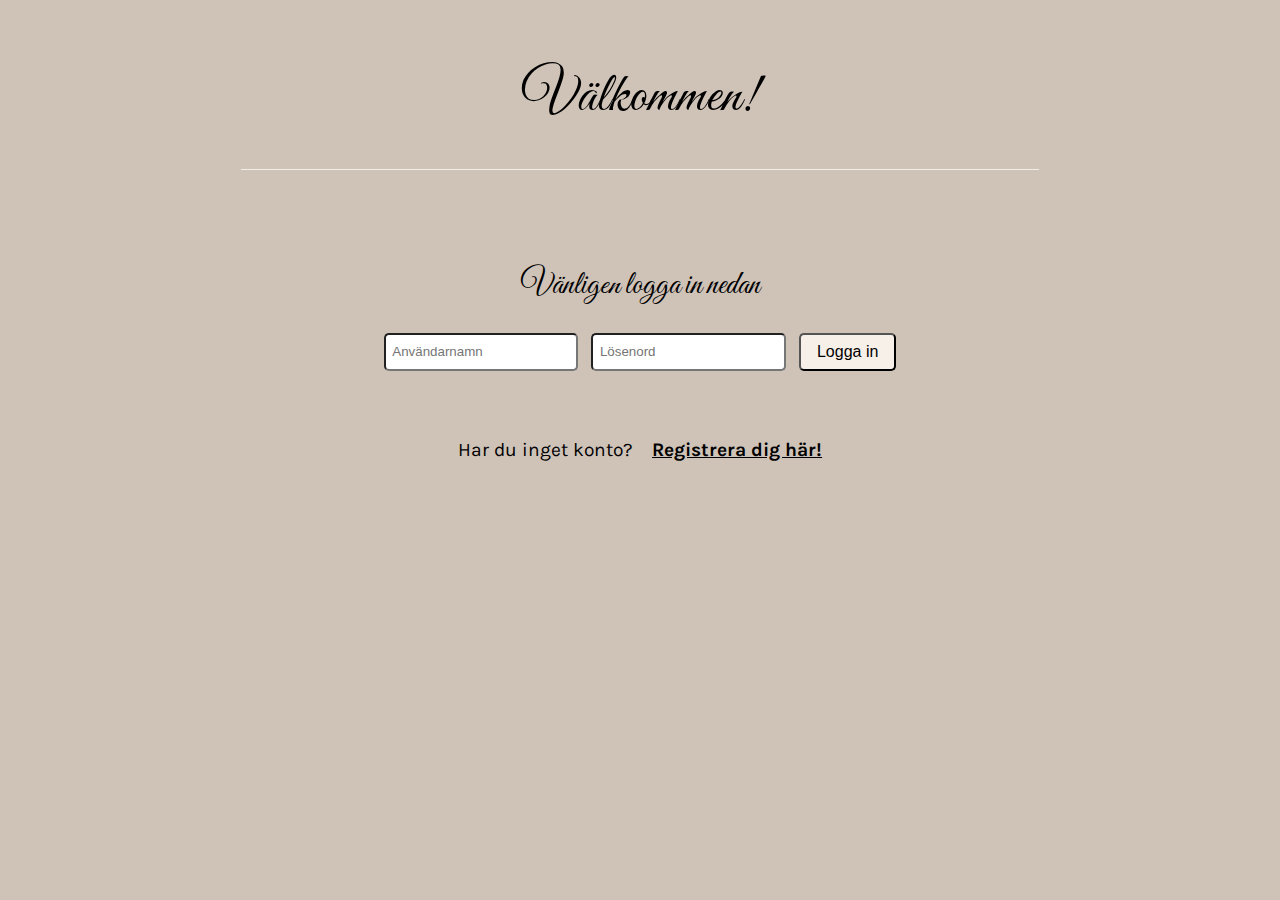
<file: public/index.html>
<!DOCTYPE html>
<html lang="sv">
<head>
  <meta charset="UTF-8" />
  <meta name="viewport" content="width=device-width, initial-scale=1.0">
  <link rel="stylesheet" href="styles.css">
  <link rel="preconnect" href="https://fonts.googleapis.com">
  <link rel="preconnect" href="https://fonts.gstatic.com" crossorigin>
  <link href="https://fonts.googleapis.com/css2?family=Comfortaa:wght@300..700&family=Great+Vibes&family=Karla:ital,wght@0,200..800;1,200..800&family=Lato&family=MonteCarlo&family=Open+Sans:ital,wght@0,300..800;1,300..800&display=swap" rel="stylesheet">
  <title>Auth App</title>
</head>
<body>
  <main>
  <h1>Välkommen!</h1>
  <div class="bar"></div>
  <h2>Vänligen logga in nedan</h2>
  <form id="loginForm">
    <input type="text" id="loginUsername" placeholder="Användarnamn" required />
    <input type="password" id="loginPassword" placeholder="Lösenord" required />
    <button type="submit">Logga in</button>
  </form>

  <p id="loginError" class="error-message"></p>

  <p>Har du inget konto? <a href="register.html">Registrera dig här!</a></p>
</main>
  <script src="js/auth.js"></script>
</body>
</html>
</file>
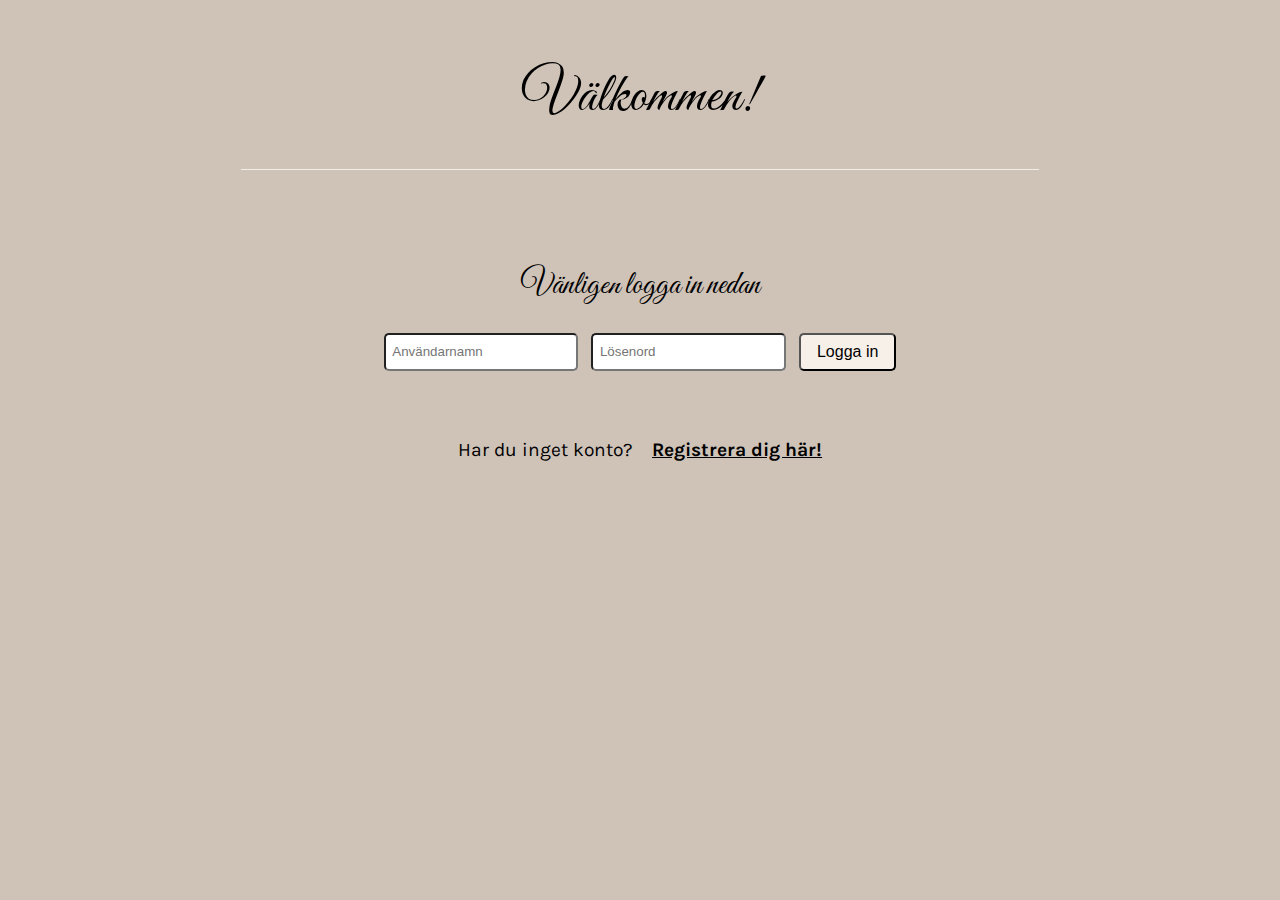
<file: public/protected.html>
<!DOCTYPE html>
<html lang="en">
<head>
  <meta charset="UTF-8" />
  <title>Skyddad sida</title>
</head>
<body>
  <h1>Skyddad resurs</h1>
  <div id="data"></div>

  <script src="js/protected.js"></script>
</body>
</html>
</file>
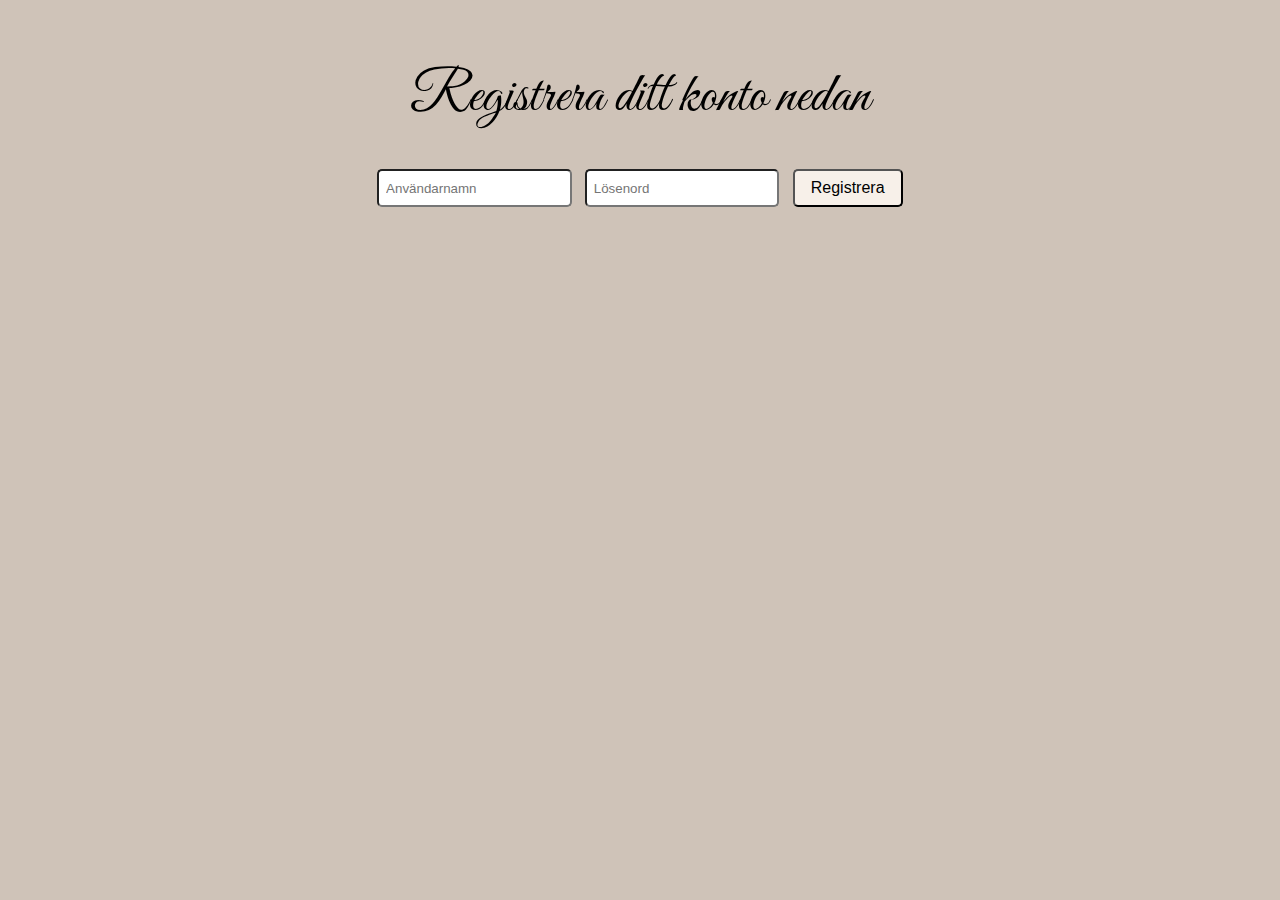
<file: public/register.html>
<!DOCTYPE html>
<html lang="sv">
<head>
    <meta charset="UTF-8">
    <meta name="viewport" content="width=device-width, initial-scale=1.0">
    <link rel="stylesheet" href="styles.css">
    <link rel="preconnect" href="https://fonts.googleapis.com">
    <link rel="preconnect" href="https://fonts.gstatic.com" crossorigin>
    <link href="https://fonts.googleapis.com/css2?family=Comfortaa:wght@300..700&family=Great+Vibes&family=Karla:ital,wght@0,200..800;1,200..800&family=Lato&family=MonteCarlo&family=Open+Sans:ital,wght@0,300..800;1,300..800&display=swap" rel="stylesheet">
    <title>Document</title>
</head>
<body>
<main>
    <h1>Registrera ditt konto nedan</h1>
    <form id="registerForm">
      <input type="text" id="regUsername" placeholder="Användarnamn" required />
      <input type="password" id="regPassword" placeholder="Lösenord" required />
      <button type="submit">Registrera</button>
    </form>

    <p id="registerError" class="error-message"></p>

</main>
    <script src="js/auth.js"></script>
</body>
</html>
</file>
<file: public/styles.css>
body {
    background-color: rgb(207, 195, 184);
    font-family: "Karla", serif;
  }
  
  main {
    padding: 1em;
    max-width: 1140px;
    margin: 0 auto;
  }
  
.bar {
    width: 100%;
    height: 1px;
    background-color: white;
    margin: 1em 0;
    opacity: 70%;
    width: 70%;
    display: flex;
    align-items: center;
    margin: auto;
  }

  h1 {
    display: flex;
    text-align: center;
    justify-content: center;
    font-size: 3.5em;
    font-family: "Great Vibes", cursive;
    font-weight: 400;
    font-style: normal;
  }

  h2 {
    margin-top: 3em;
    display: flex;
    text-align: center;
    justify-content: center;
    font-family: "Great Vibes", cursive;
    font-weight: 400;
    font-style: normal;
    font-size: 2em;
  }

  #loginForm,
  #registerForm {
    display: flex;
    align-self: center;
    justify-content: center;
  }

  #regUsername,
  #regPassword,
  #loginUsername,
  #loginPassword {
    padding: 0.5em;
    border-radius: 5px;
    margin-right: 1em;
  }

  button {
    padding: 0.5em 1em;
    border-radius: 5px;
    transition: content 0.3s ease;
    font-size: 1em;
    background-color: rgb(247, 240, 233);;
}

button:hover {
    cursor: pointer;
    transform: scale(1.1);
}

p {
    margin-top: 3em;
    display: flex;
    text-align: center;
    justify-content: center;
    font-size: 1.2em;
}

a {
    margin-left: 1em;
    color: black;
    font-weight: bold;
    transition: content 0.3s ease;
}

a:hover {
    cursor: pointer;
    transform: scale(1.1);
}

#logoutBtn {
  display: flex;
  justify-content: center;
  margin: 2em auto;
}

.error-message {
  color: red;
  margin-top: 10px;
  font-weight: bold;
}
</file>
